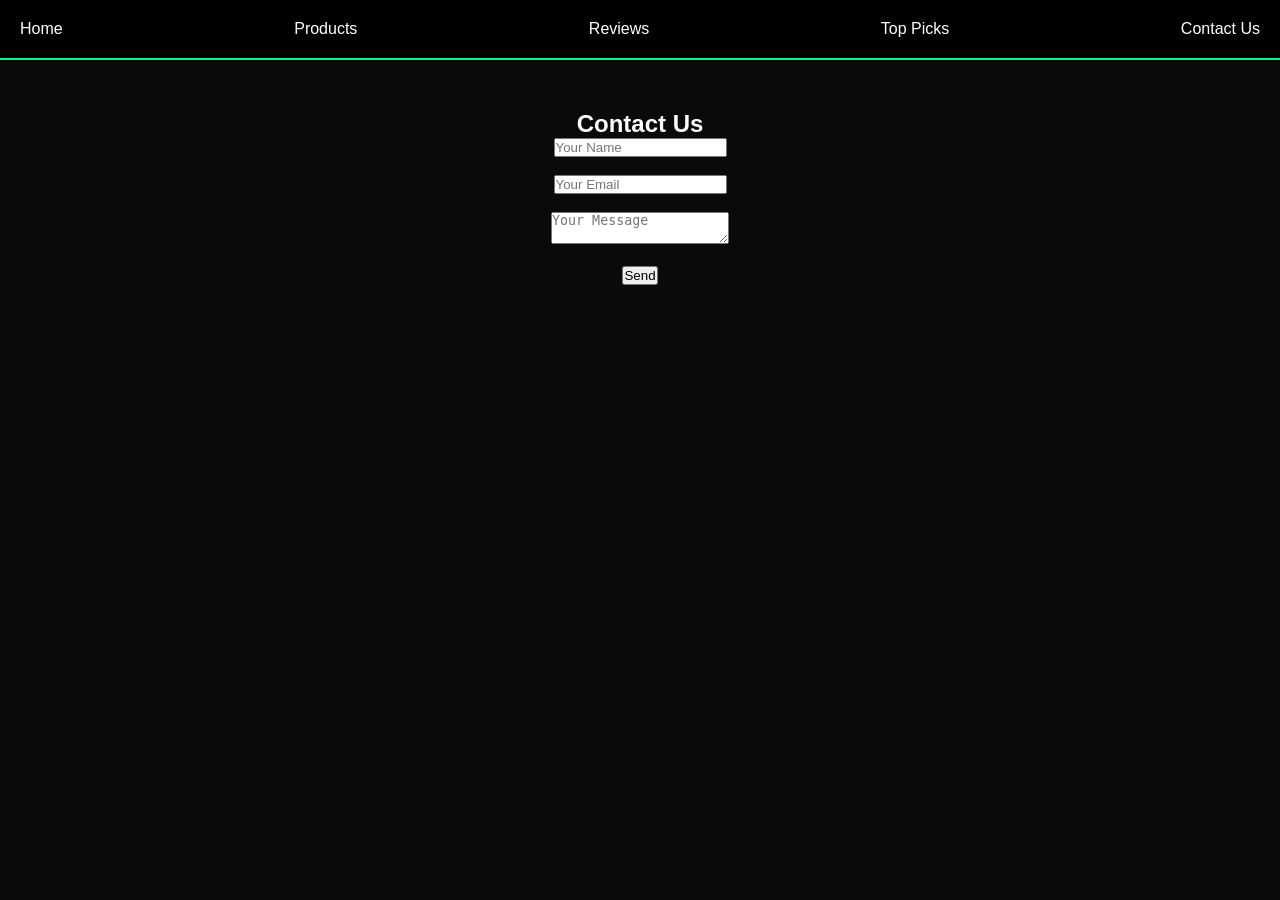
<file: Contact.html>
<!DOCTYPE html>
<html lang="en">
<head>
    <meta charset="UTF-8">
    <title>Contact</title>
    <link rel="stylesheet" href="Styles.css">
</head>
<body>

<nav>
   <a href="index.html">Home</a>
    <a href="Products.html">Products</a>
    <a href="Reviews.html">Reviews</a>
    <a href="Top.html">Top Picks</a>
    <a href="Contact.html">Contact Us</a>
</nav>    

<section class="boots">
    <h2>Contact Us</h2>

    <form>
        <input type="text" placeholder="Your Name"><br><br>
        <input type="email" placeholder="Your Email"><br><br>
        <textarea placeholder="Your Message"></textarea><br><br>
        <button type="submit">Send</button>
    </form>
</section>

</body>
</html>
</file>
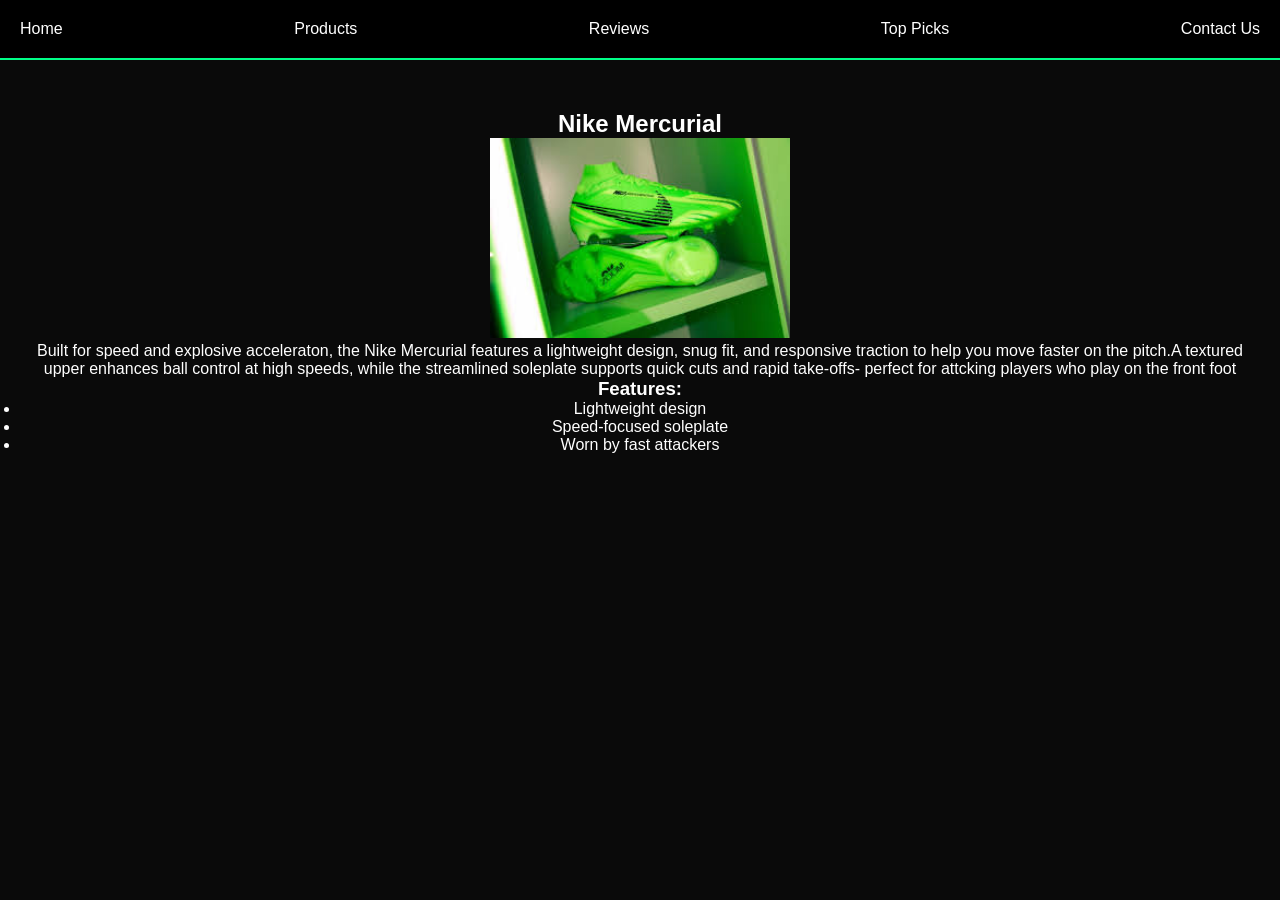
<file: Mercurial.html>
<!DOCTYPE html>
<html lang="en">
<head>
    <meta charset="UTF-8">
    <title>Mercurial</title>
    <link rel="stylesheet" href="Styles.css">
</head>
<body>

<nav>
            <a href="index.html">Home</a>
            <a href="Products.html">Products</a>
            <a href="Reviews.html">Reviews</a>
            <a href="Top.html">Top Picks</a>
            <a href="Contact.html">Contact Us</a>
</nav>

<section class="boots">
    <h2>Nike Mercurial</h2>
    <img src="images/merc 15.jfif" style="width:300px;">
    <p>Built for speed and explosive acceleraton, the Nike Mercurial features a lightweight design, snug fit, and responsive traction to help you move faster on the pitch.A textured upper enhances ball control at high speeds, while the streamlined soleplate supports quick cuts and rapid take-offs- perfect for attcking players who play on the front foot</p>

    <h3>Features:</h3>
    <ul>
        <li>Lightweight design</li>
        <li>Speed-focused soleplate</li>
        <li>Worn by fast attackers</li>
    </ul>
</section>

</body>
</html>
</file>
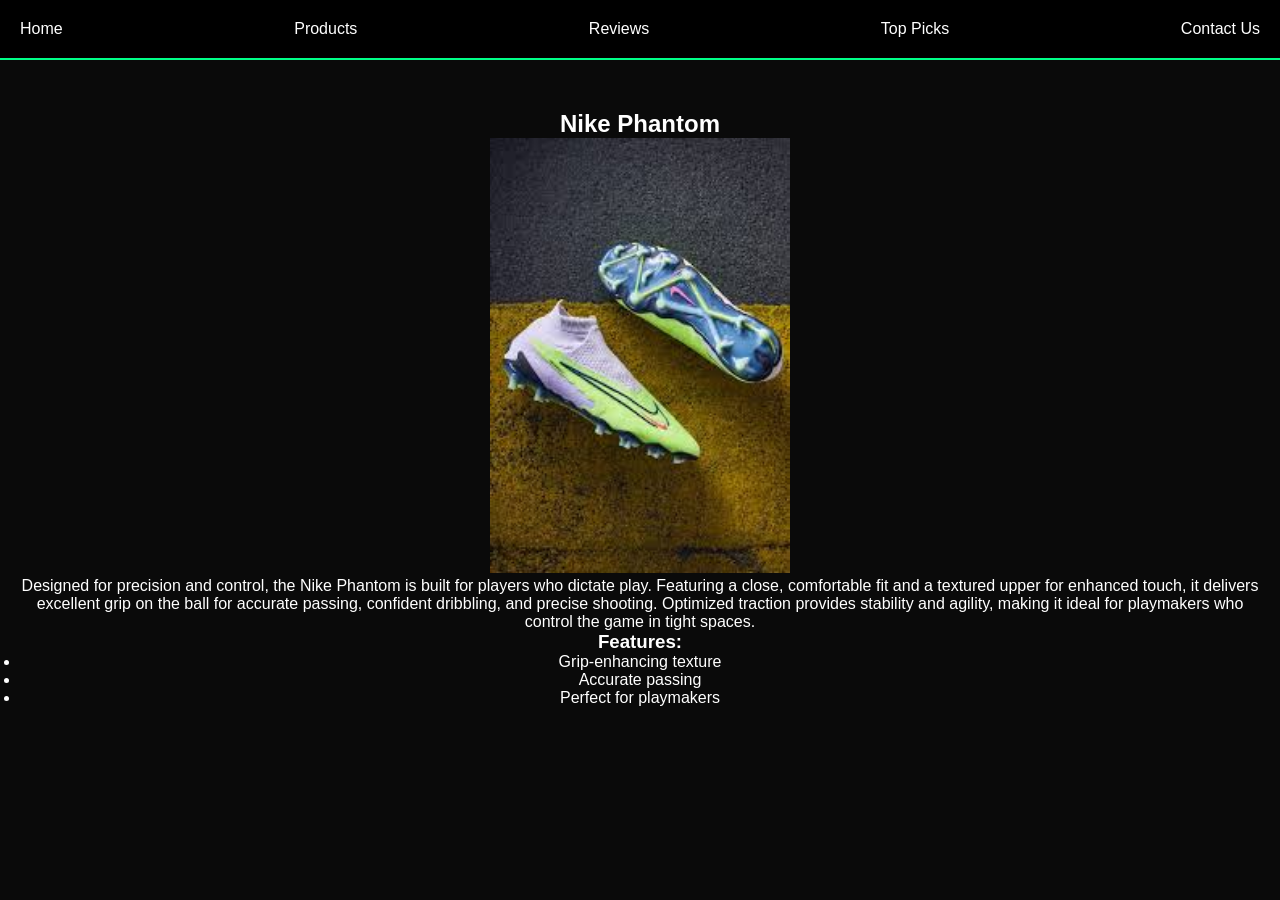
<file: Phantom.html>
<!DOCTYPE html>
<html lang="en">
<head>
    <meta charset="UTF-8">
    <title>Phantom</title>
    <link rel="stylesheet" href="Styles.css">
</head>
<body>

<nav>
            <a href="index.html">Home</a>
            <a href="Products.html">Products</a>
            <a href="Reviews.html">Reviews</a>
            <a href="Top.html">Top Picks</a>
            <a href="Contact.html">Contact Us</a>
</nav>

<section class="boots">
    <h2>Nike Phantom</h2>
    <img src="images/phan gx.jfif" style="width:300px;">
    <p>Designed for precision and control, the Nike Phantom is built for players who dictate play. Featuring a close, comfortable fit and a textured upper for enhanced touch, it delivers excellent grip on the ball for accurate passing, confident dribbling, and precise shooting. Optimized traction provides stability and agility, making it ideal for playmakers who control the game in tight spaces. </p>

    <h3>Features:</h3>
    <ul>
        <li>Grip-enhancing texture</li>
        <li>Accurate passing</li>
        <li>Perfect for playmakers</li>
    </ul>
</section>

</body>
</html>
</file>
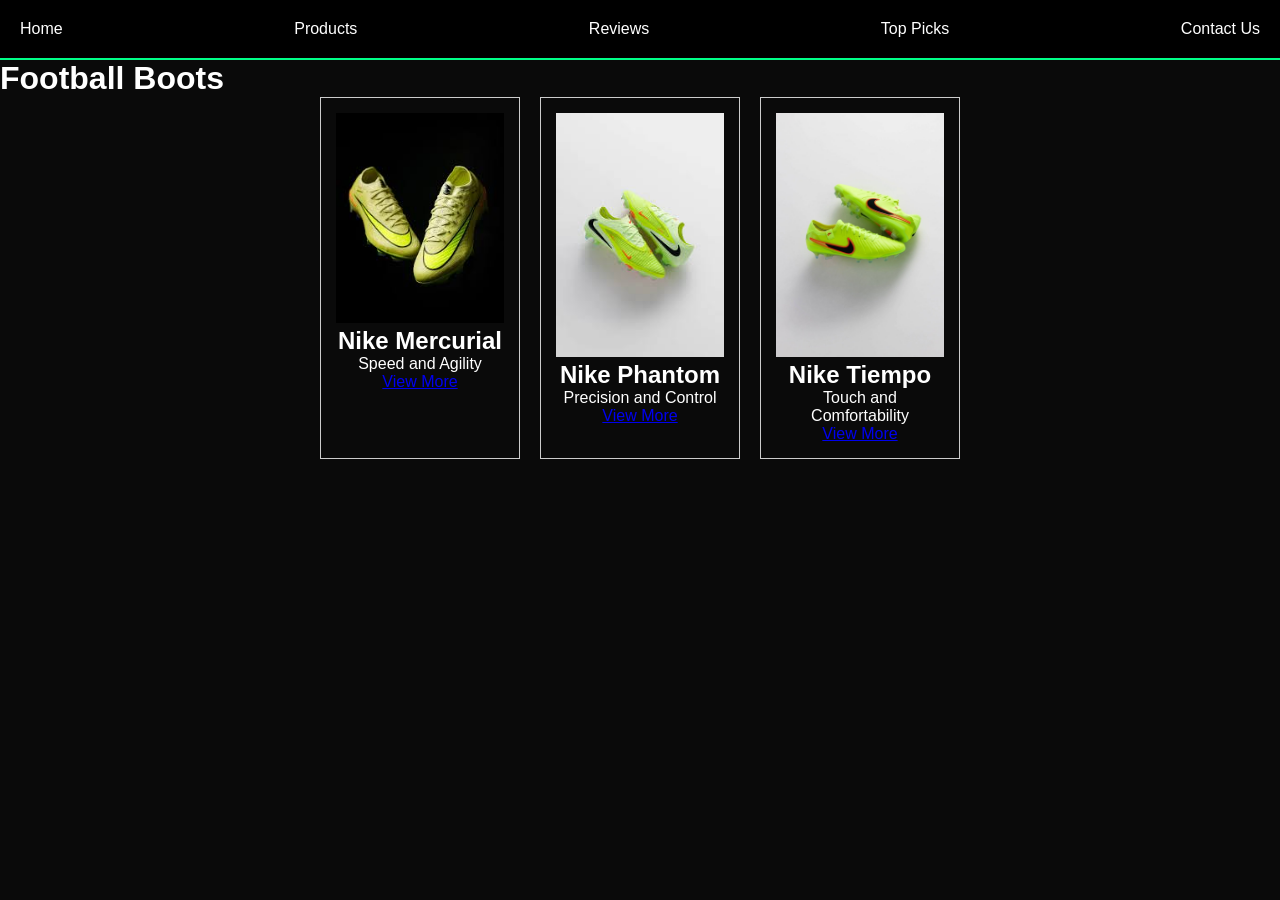
<file: Products.html>
<!DOCTYPE html>
<html lang="en">
<head>
    <meta charset="UTF-8">
    <title>Products</title>
    <link rel="stylesheet" href="Styles.css">
</head>
<body>

<nav>
   <a href="index.html">Home</a>
   <a href="Products.html">Products</a>
   <a href="Reviews.html">Reviews</a>
   <a href="Top.html">Top Picks</a>
   <a href="Contact.html">Contact Us</a>
</nav>

<h1>Football Boots</h1>

<div class="products">
    <!--all your cards go here-->

    <div class="card">
        <img src="images/mercurial.jpg">
        <h2>Nike Mercurial</h2>
        <p>Speed and Agility</p>
        <a href="Mercurial.html">View More</a>
</div>

    <div class="card">
        <img src="images/phantom.jpg"> 
        <h2>Nike Phantom</h2>
        <p>Precision and Control</p>
        <a href="Phantom.html">View More</a>
    </div>

    <div class="card">
        <img src="images/tiempo.jpg">
        <h2>Nike Tiempo</h2>
        <p>Touch and Comfortability</p>
        <a href="Tiempo.html">View More</a>
    </div>

</body>
</html>
</file>
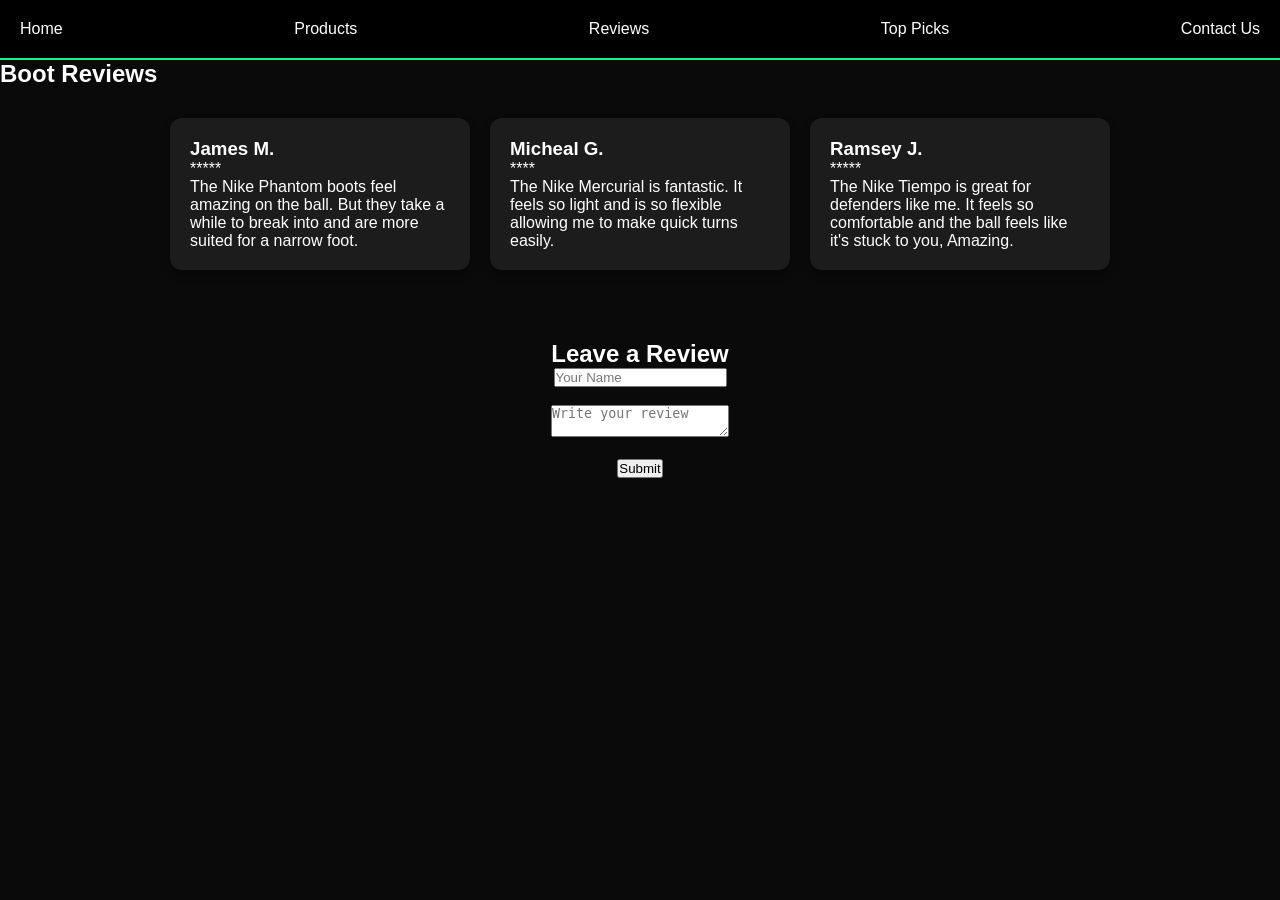
<file: Reviews.html>
<!DOCTYPE html>
<html lang="en">
<head>
    <meta charset="UTF-8">
    <title>Reviews</title>
    <link rel="stylesheet" href="Styles.css">
</head>
<body>

<nav>
            <a href="index.html">Home</a>
            <a href="Products.html">Products</a>
            <a href="Reviews.html">Reviews</a>
            <a href="Top.html">Top Picks</a>
            <a href="Contact.html">Contact Us</a>
</nav>

 <h2>Boot Reviews</h2>



<div class="reviews-container">
    <!--review cards here-->
<div class="review-card">
    <h3>James M.</h3>
    <p></p>*****</p>
    <p>
        The Nike Phantom boots feel amazing on the ball.
        But they take a while to break into and are more suited for a narrow foot.
    </p>

</div>



<div class="review-card">
    <!--review cards here-->

    <h3>Micheal G.</h3>
    <p class="stars">****</p>
    <p>
        The Nike Mercurial is fantastic.
        It feels so light and is so flexible allowing me to make quick turns easily.
    </p>

</div>




<div class="review-card">
    <!--review cards here-->

    <h3>Ramsey J.</h3>
    <p class="stars">*****</p>
    <p>
        The Nike Tiempo is great for defenders like me.
        It feels so comfortable and the ball feels like it's stuck to you, Amazing.
    </p>

</div>

<div class="review-form">

<h2>Leave a Review</h2>

<form>
    <input type="text" placeholder="Your Name"><br><br>

    <textarea placeholder="Write your review"></textarea><br><br>

    <button type="submit">Submit</button>
</form>
</section>

</body>
</html>
</file>
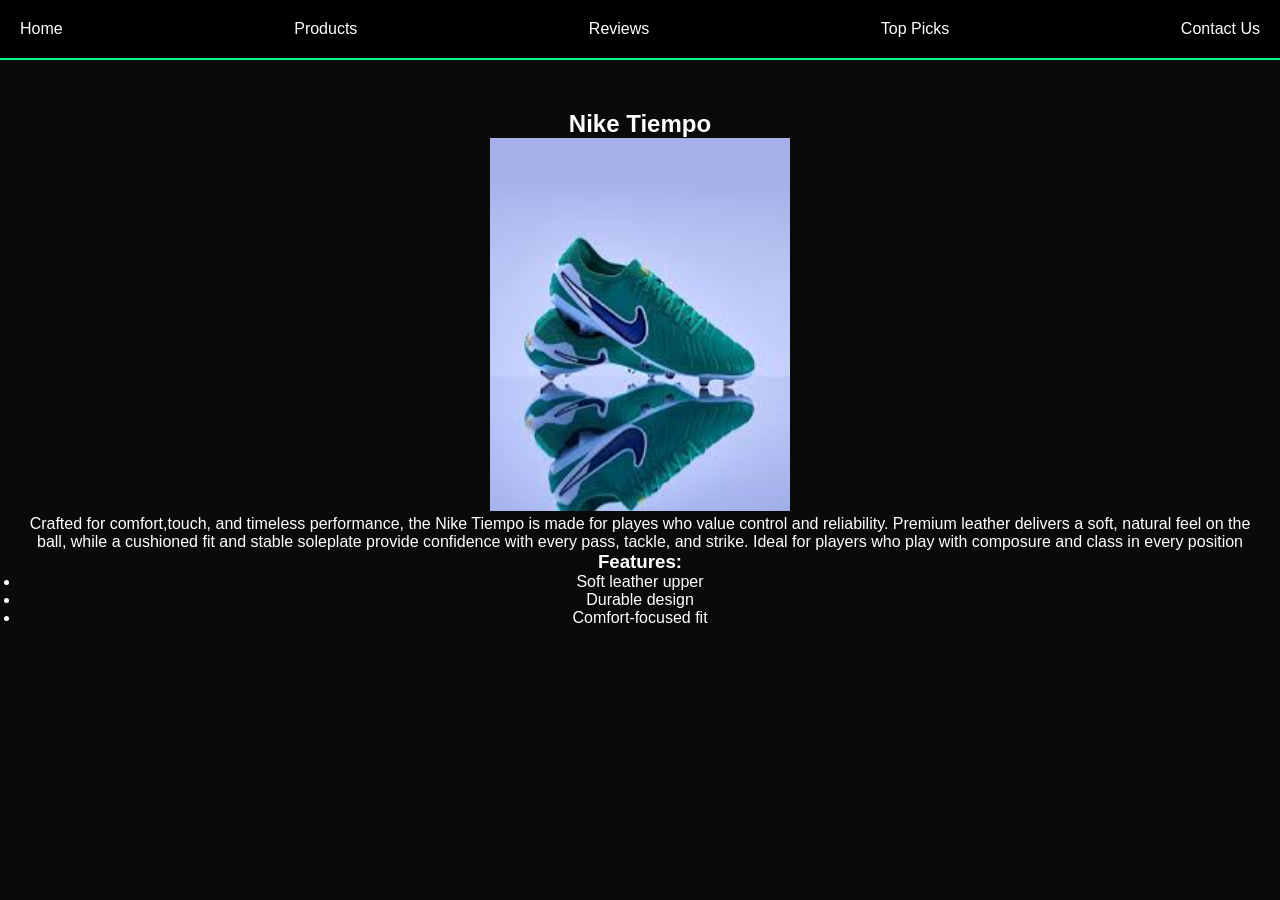
<file: Tiempo.html>
<!DOCTYPE html>
<html lang="en">
<head>
    <meta charset="UTF-8">
    <title>Tiempo</title>
    <link rel="stylesheet" href="Styles.css">
</head>
<body>

<nav>
            <a href="index.html">Home</a>
            <a href="Products.html">Products</a>
            <a href="Reviews.html">Reviews</a>
            <a href="Top.html">Top Picks</a>
            <a href="Contact.html">Contact Us</a>
</nav>

<section class="boots">
    <h2>Nike Tiempo</h2>
    <img src="images/tiem 10.jfif" style="width:300px;">
    <p>Crafted for comfort,touch, and timeless performance, the Nike Tiempo is made for playes who value control and reliability. Premium leather delivers a soft, natural feel on the ball, while a cushioned fit and stable soleplate provide confidence with every pass, tackle, and strike. Ideal for players who play with composure and class in every position</p>

    <h3>Features:</h3>
    <ul>
        <li>Soft leather upper</li>
        <li>Durable design</li>
        <li>Comfort-focused fit</li>
    </ul>
</section>

</body>
</html>
</file>
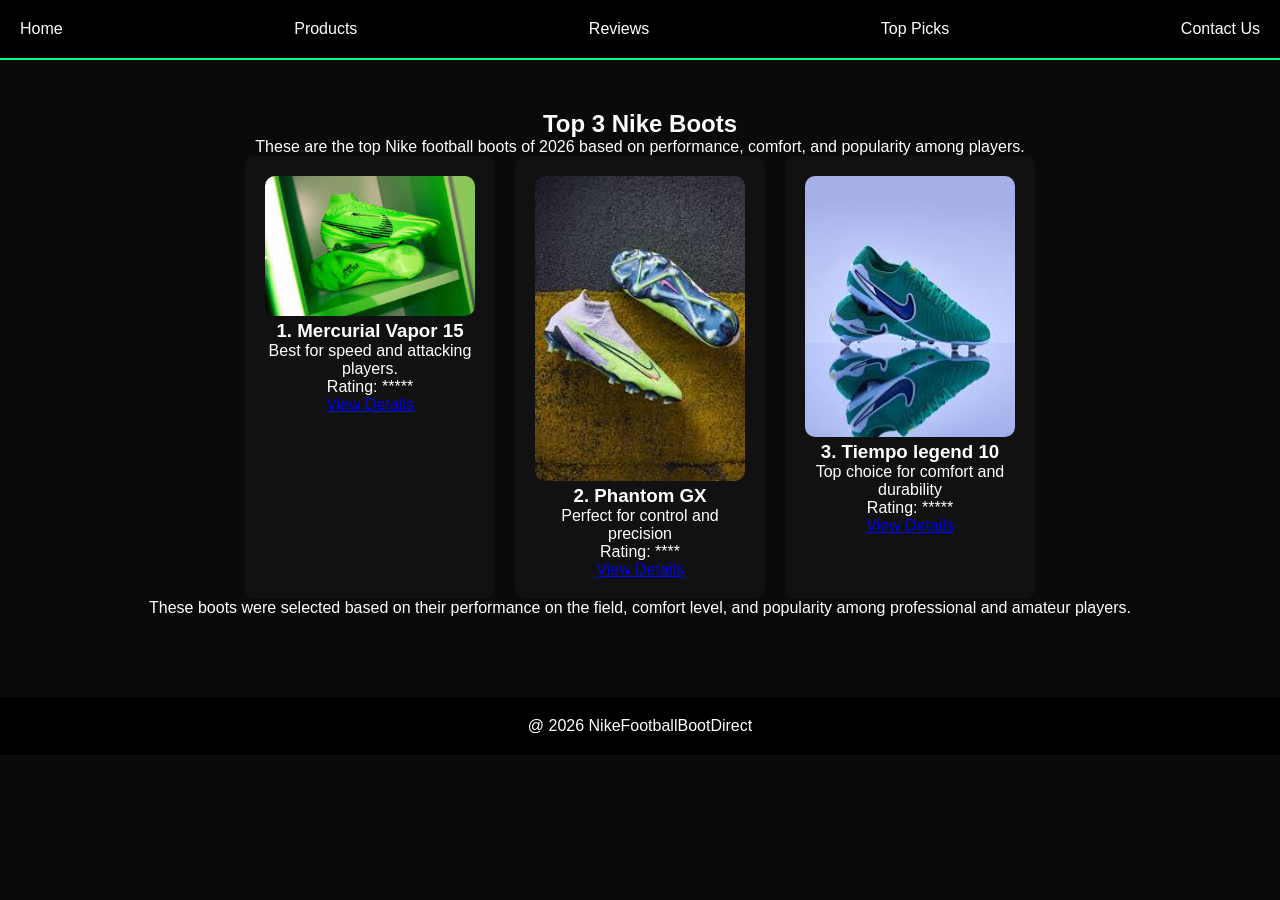
<file: Top.html>
<!DOCTYPE html>
<html lang="en">
<head>
    <meta charset="UTF-8">
    <title>Top Picks</title>
    <link rel="stylesheet" href="Styles.css">
</head>
<body>

<nav>
            <a href="index.html">Home</a>
            <a href="Products.html">Products</a>
            <a href="Reviews.html">Reviews</a>
            <a href="Top.html">Top Picks</a>
            <a href="Contact.html">Contact Us</a>
</nav>

<section class="boots">
    <h2>Top 3 Nike Boots</h2>

    <p>
        These are the top Nike football boots of 2026 based on performance, comfort, and popularity among players.
    </p>
    
    <div class="boot-container">

        <!--Boot 1 -->
        <div class="boot-card">
            <img src="images/merc 15.jfif">
            <h3>1. Mercurial Vapor 15</h3>
            <p>Best for speed and attacking players.</p>
            <p>Rating: *****</p>
            <a href="Mercurial.html">View Details</a>
        </div>

        <!--Boot 2 -->
        <div class="boot-card">
            <img src="images/phan gx.jfif">
            <h3>2. Phantom GX</h3>
            <p>Perfect for control and precision</p>
            <p>Rating: ****</p>
            <a href="Phantom.html">View Details</a>
        </div>

        <!--Boot 3-->
        <div class="boot-card">
            <img src="images/tiem 10.jfif">
            <h3>3. Tiempo legend 10</h3>
            <p>Top choice for comfort and durability</p>
            <p>Rating: *****</p>
            <a href="Tiempo.html">View Details</a>
        </div>
        
    </div>

    <!--EXTRA INFO-->
    <p>
        These boots were selected based on their performance on the field, comfort level, and popularity among professional and amateur players.
    </p>

</section>

<!--FOOTER-->
<footer>
    <p>@ 2026 NikeFootballBootDirect</p>
</footer>

</body>
</html>
</file>
<file: Styles.css>
/* RESET */
* {
    margin: 0;
    padding: 0;
    box-sizing: border-box;
}

/* BODY */
body {
    font-family: Arial, sans-serif;
    background-color: #0a0a0a;
    color: white;
    margin: 0;
    padding: 0;
}

.products {
    display: flex;
    justify-content: center;  /* centers them */
    gap: 20px;                /* space between cards */
}

.card {
    border: 1px solid #ccc;
    padding: 15px;
    width: 200px;
    text-align: center;
}

.card img {
    width: 100%;
    height: auto;
}

.review-card img {
    width: 200px;
}

.reviews-container {
    display: flex;
    gap: 20px;
    flex-wrap: wrap;
    justify-content: center;
    margin-top: 30px;
}

.review-card {
    width: 300px;
    background-color: #1c1c1c;
    padding: 20px;
    border-radius: 12px;
    box-shadow: 0 4px 8px rgba(0, 0, 0, 0.4);
}

.review-form {
    width: 400px;
    margin: 50px auto;
    text-align: center;
}

/* NAVBAR */
nav {
    display: flex;
    justify-content: space-between;
    padding: 20px;
    background: black;
    border-bottom: 2px solid #00ff88;
}

nav h1 {
    color: #00ff88;
}

nav ul{
    display: flex;
    list-style: none;
}

nav ul li{
    margin-left: 20px;
}

nav a {
    text-decoration: none;
    color: white;
    transition: 0.3s;
}

nav a:hover {
    color: #00ff88;
}

/* HERO */
.hero {
    text-align: center;
    padding: 100px 20px;
    background: url('images/hero.jpg') no-repeat center/cover;
}

.hero h2 {
    font-size: 3rem;
}

.hero p {
    margin: 20px 0;
}

.hero button {
    padding: 10px 20px;
    border: none;
    background: #00ff88;
    color: black;
    font-weight: bold;
    cursor: pointer;
    transition: 0.3s;
}

.hero button:hover {
    background: white;
}

/* BOOTS SECTION */
.boots {
    padding: 50px 20px;
    text-align: center;
}

.boot-container {
    display: flex;
    justify-content: center;
    gap: 20px;
    flex-wrap: wrap;
}

/* BOOT CARD */
.boot-card {
    background: #111;
    padding: 20px;
    border-radius: 10px;
    width: 250px;
    transition: 0.3s
}

.boot-card img {
    width: 100%;
    border-radius: 10px;
}

.boot-card:hover {
    transform: scale(1.05);
    box-shadow: 0 0 15px #00ff88;
}

/* FOOTER */
footer {
    text-align: center;
    padding: 20px;
    background: black;
    margin-top: 30px;
}

@media (max-width: 768px)  {
    .boot-container {
        flex-direction: column;
        align-items: center;
    }
}
</file>
